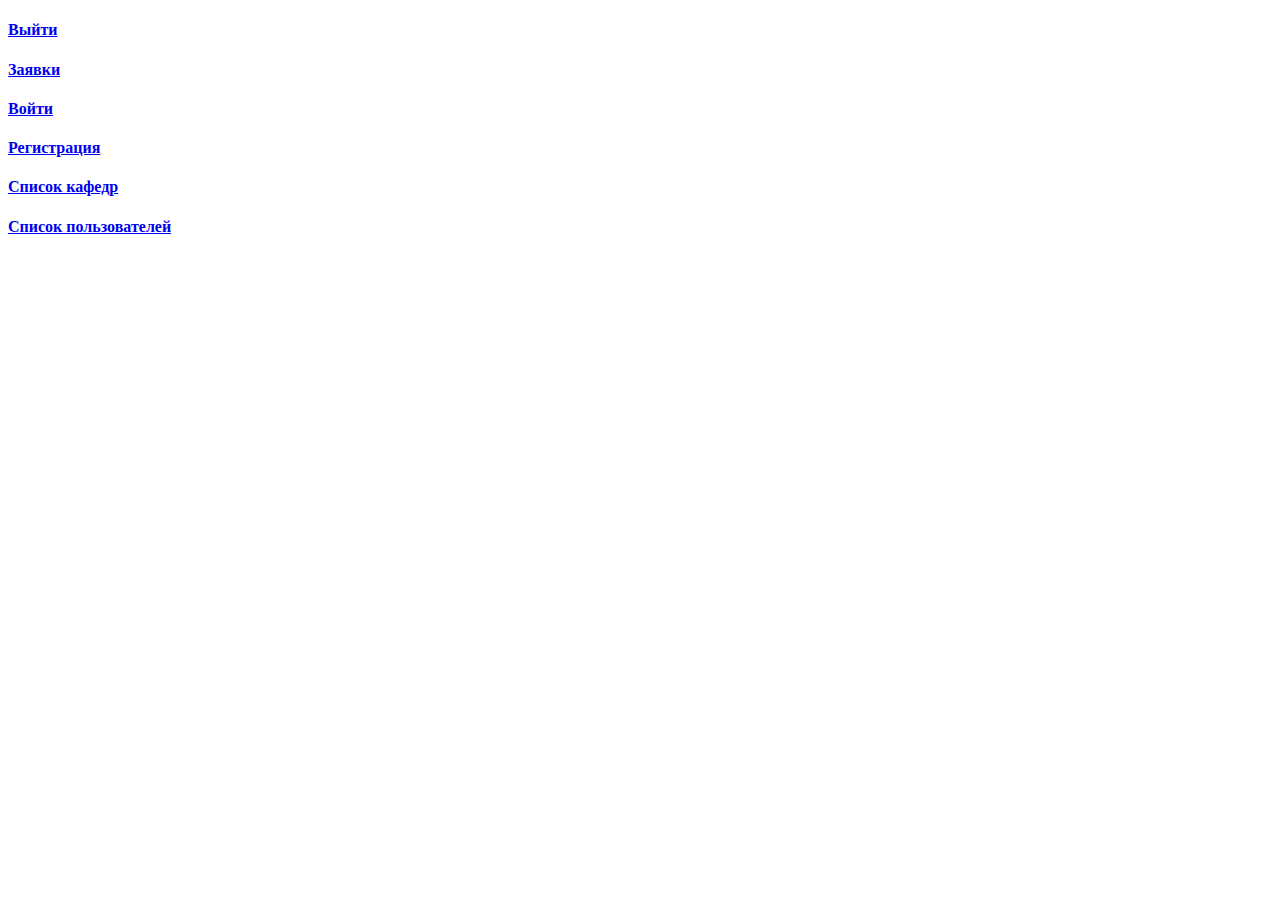
<file: src/main/resources/templates/index.html>
<!DOCTYPE html>
<html lang="en"
      xmlns:th="http://www.thymeleaf.org"
      xmlns:sec="http://www.thymeleaf.org/extras/spring-security">
<head>
  <meta charset="UTF-8">
  <title>Collection of applications</title>
  <link rel="stylesheet" th:href="@{/css/style.css}"/>
</head>
<body>
  <div sec:authorize="isAuthenticated()">
    <h3>
      <a href="/user/update">
        <label th:text="${#authentication.getPrincipal().getUsername()}"></label>
      </a>
    </h3>
    <h4>
      <a href="/logout">Выйти</a>
    </h4>
  </div>

  <h4>
    <a href="/application/all">Заявки</a>
  </h4>

  <div sec:authorize="!isAuthenticated()">
    <h4>
      <a href="/login">Войти</a>
    </h4>
    <h4>
      <a href="/registration">Регистрация</a>
    </h4>
  </div>

  <div sec:authorize="hasRole('ADMIN')">
    <h4>
      <a href="/department/all">Список кафедр</a>
    </h4>
    <h4>
      <a href="/user/all">Список пользователей</a>
    </h4>
  </div>
</body>
</html>
</file>
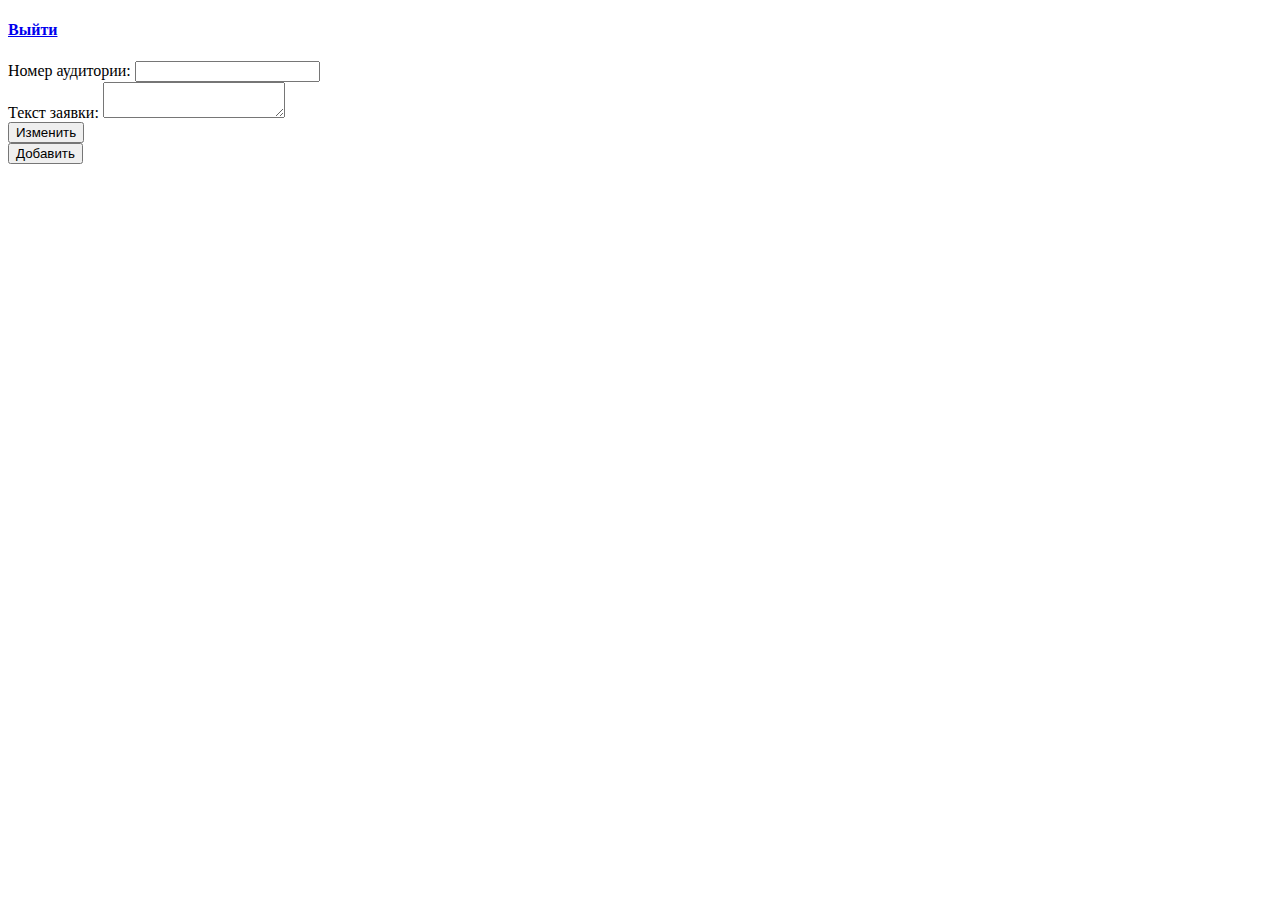
<file: src/main/resources/templates/addApplication.html>
<!DOCTYPE html>
<html lang="en"
      xmlns:th="http://www.thymeleaf.org"
      xmlns:sec="http://www.thymeleaf.org/extras/spring-security">
<head>
  <meta charset="UTF-8"/>
  <title>new application</title>
  <link rel="stylesheet" th:href="@{/css/style.css}"/>
</head>
<body>
  <div sec:authorize="isAuthenticated()">
    <h3>
      <a href="/user/update">
        <label th:text="${#authentication.getPrincipal().getUsername()}"></label>
      </a>
    </h3>
    <h4>
      <a href="/logout">Выйти</a>
    </h4>
  </div>
  <form th:action="@{/application/add}" method="post">
    <div th:if="${appForm.id != null}">
      <label>
        <input type="hidden" th:field="${appForm.id}"/>
      </label>
    </div>
    <div>
      <label>
        Номер аудитории:
        <input type="text" th:field="${appForm.audienceNumber}" required="required" pattern="[0-6][0-5]\d{2}"/>
      </label>
      <label class="form-field-error" th:if="${#fields.hasErrors('appForm.audienceNumber')}" th:errors="*{appForm.audienceNumber}"></label>
    </div>
    <div>
      <label>
        Текст заявки:
        <textarea type="text" th:field="${appForm.text}"></textarea>
      </label>
      <span th:if="${appError != null}">
        <label class="form-field-error" th:text="${appError}"></label>
      </span>
    </div>
    <div th:if="${appForm.id != null}">
      <button type="submit" onclick="return confirm('Вы уверены?')">Изменить</button>
    </div>
    <div th:unless="${appForm.id != null}">
      <button type="submit">Добавить</button>
    </div>
  </form>

</body>
</html>
</file>
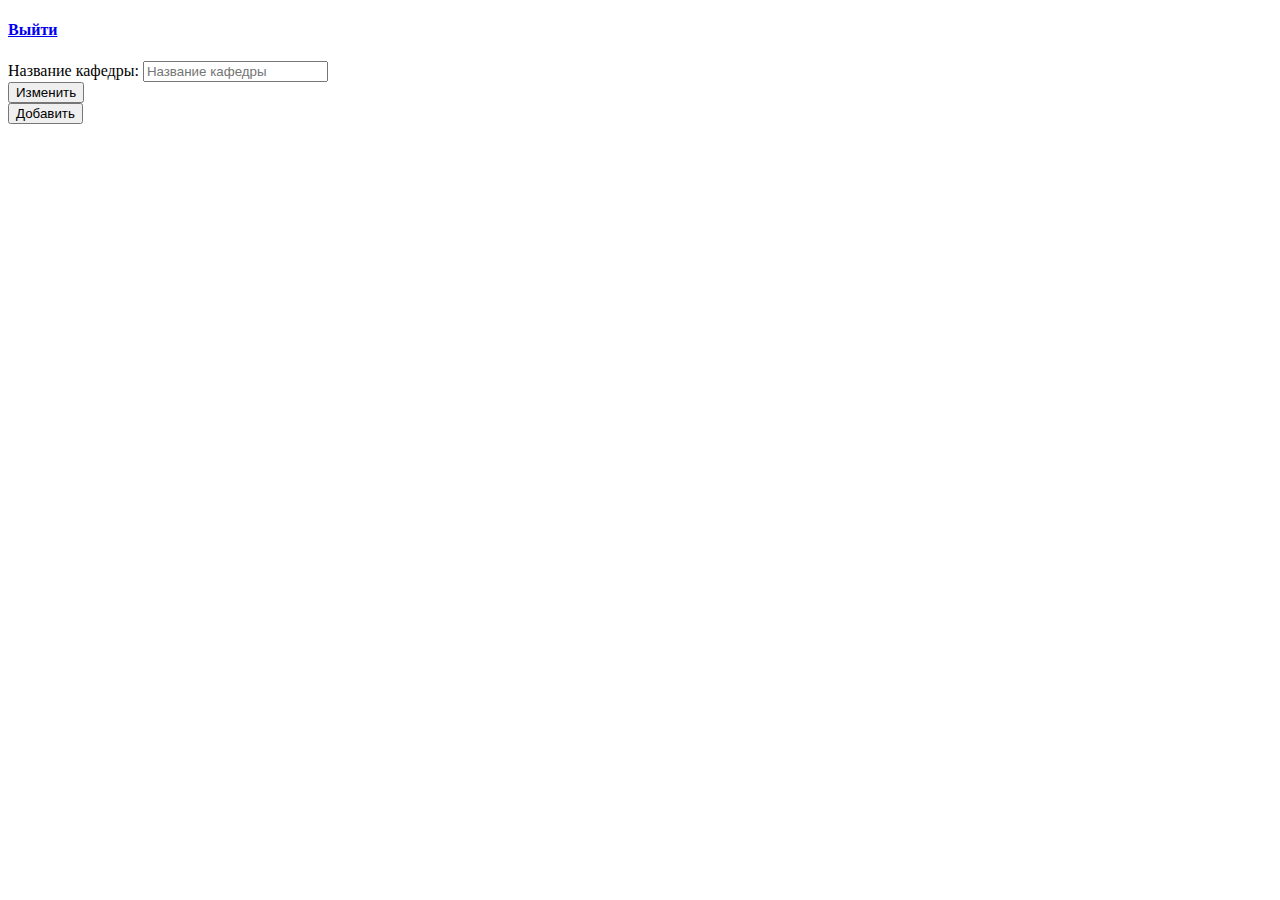
<file: src/main/resources/templates/addDepartment.html>
<!DOCTYPE html>
<html lang="en"
      xmlns:th="http://www.thymeleaf.org"
      xmlns:sec="http://www.thymeleaf.org/extras/spring-security">
<head>
    <meta charset="UTF-8">
    <title>new department</title>
    <link rel="stylesheet" th:href="@{/css/style.css}"/>
</head>
<body>
    <div sec:authorize="isAuthenticated()">
        <h3>
            <a href="/user/update">
                <label th:text="${#authentication.getPrincipal().getUsername()}"></label>
            </a>
        </h3>
        <h4>
            <a href="/logout">Выйти</a>
        </h4>
    </div>

    <form th:action="@{/department/save}" method="post">
        <div th:if="${departmentForAdd.id != null}">
            <label>
                <input type="hidden" th:field="${departmentForAdd.id}"/>
            </label>
        </div>
        Название кафедры:
            <label>
                <input type="text" th:field="${departmentForAdd.name}" placeholder="Название кафедры" required minlength="2">
            </label>
            <label class="form-field-error" th:if="${#fields.hasErrors('departmentForAdd.name')}" th:errors="*{departmentForAdd.name}" ></label>
        <div th:if="${departmentForAdd.id != null}">
            <button type="submit" onclick="return confirm('Вы уверены?')">Изменить</button>
        </div>
        <div th:unless="${departmentForAdd.id != null}">
            <button type="submit">Добавить</button>
        </div>
    </form>
</body>
</html>
</file>
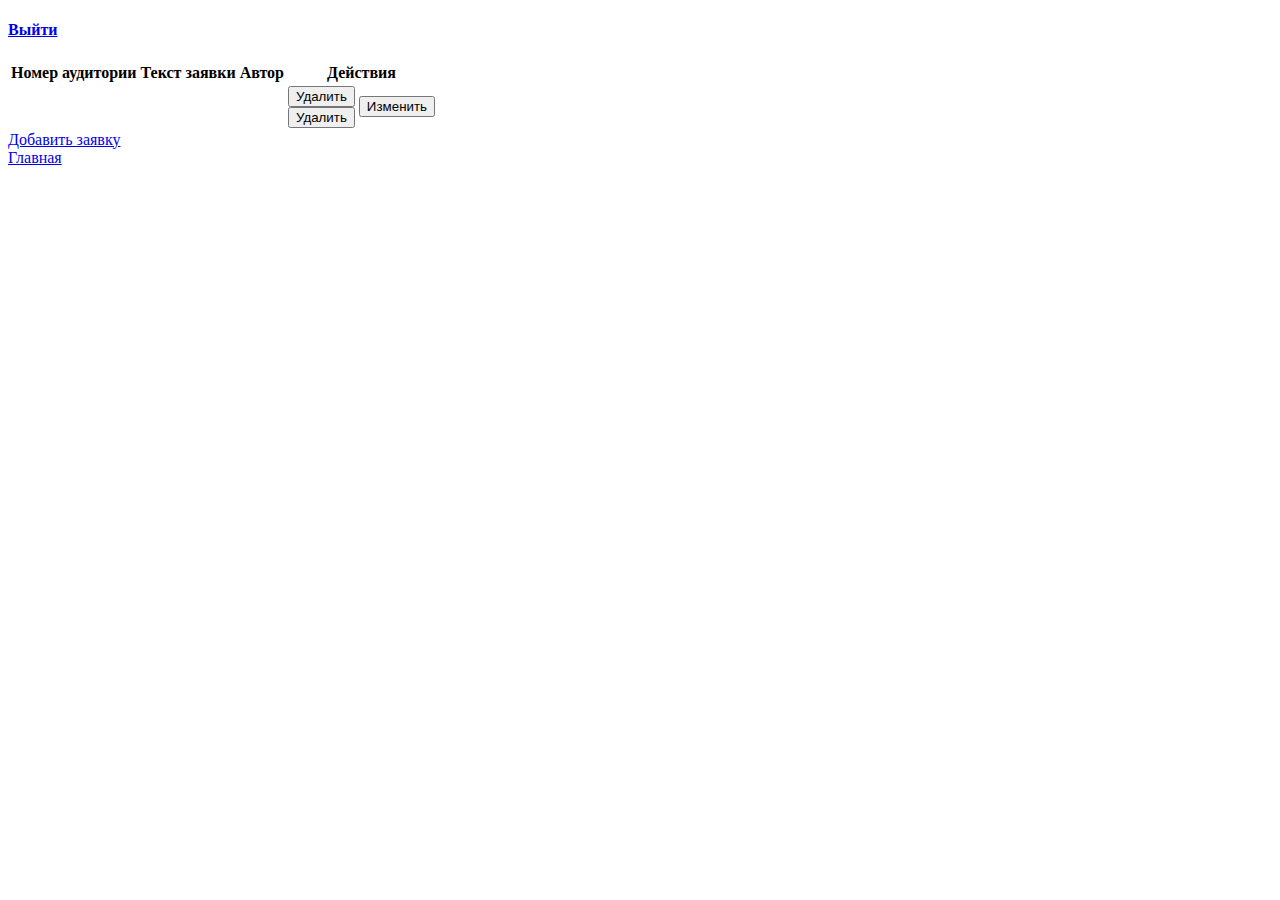
<file: src/main/resources/templates/allApplications.html>
<!DOCTYPE html>
<html lang="en"
      xmlns:th="http://www.thymeleaf.org"
      xmlns:sec="http://www.thymeleaf.org/extras/spring-security">
<head>
  <meta charset="UTF-8"/>
  <title>Applications</title>
  <link rel="stylesheet" th:href="@{/css/style.css}"/>
</head>
<body>
  <div sec:authorize="isAuthenticated()">
    <h3>
      <a href="/user/update">
        <label th:text="${#authentication.getPrincipal().getUsername()}"></label>
      </a>
    </h3>
    <h4>
      <a href="/logout">Выйти</a>
    </h4>
  </div>
  <table>
    <tr>
      <th>Номер аудитории</th>
      <th>Текст заявки</th>
      <th colspan="2">Автор</th>
      <sec:authorize access="isAuthenticated()">
        <th colspan="2">Действия</th>
      </sec:authorize>
    </tr>

    <tr th:each="app: ${allApplications}">
      <td><span th:text="${app.audienceNumber}"></span></td>
      <td><span th:text="${app.text}"></span></td>
      <td><span th:text="${app.user.firstName}"></span></td>
      <td><span th:text="${app.user.lastName}"></span></td>

      <div th:if="${user != null}">
        <td>
          <div sec:authorize="hasRole('ADMIN')">
            <form th:action="@{/application/all}" method="post">
              <input type="hidden" name="applicationId" th:value="${app.id}"/>
              <input type="hidden" name="action" value="delete"/>
              <button type="submit" onclick="return confirm('Вы уверены?')">Удалить</button>
            </form>
          </div>

          <div sec:authorize="!hasRole('ADMIN')">
            <div th:if="${app.user.id.equals(user.id)}">
              <form action="/application/all" method="post">
                <input type="hidden" name="applicationId" th:value="${app.id}"/>
                <input type="hidden" name="action" value="delete"/>
                <button type="submit" onclick="return confirm('Вы уверены?')">Удалить</button>
              </form>
            </div>
          </div>
        </td>

        <div th:if="${app.user.id.equals(user.id)}">
          <td>
            <form th:action="@{/application/update}">
              <input type="hidden" name="appId" th:value="${app.id}"/>
              <button>Изменить</button>
            </form>
          </td>
        </div>
      </div>
    </tr>
  </table>
  <div sec:authorize="isAuthenticated()">
    <a href="/application/add">Добавить заявку</a>
  </div>
  <a href="/">Главная</a>
</body>
</html>
</file>
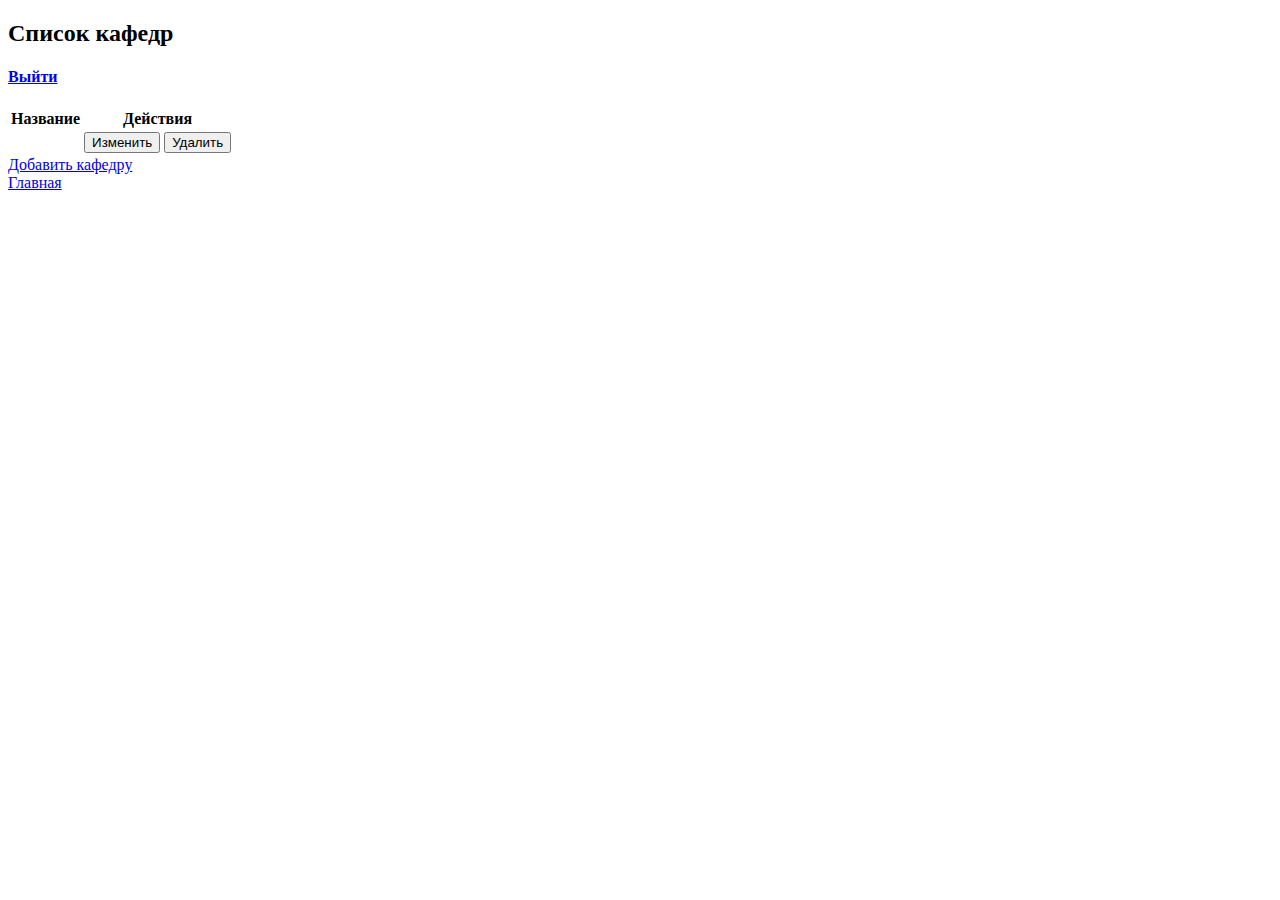
<file: src/main/resources/templates/allDepartment.html>
<!DOCTYPE html>
<html lang="en"
      xmlns:th="http://www.thymeleaf.org"
      xmlns:sec="http://www.thymeleaf.org/extras/spring-security">
<head>
  <meta charset="UTF-8"/>
  <title>Departments</title>
  <link rel="stylesheet" th:href="@{/css/style.css}"/>
</head>
<body>
  <h2>Список кафедр</h2>
  <div sec:authorize="isAuthenticated()">
    <h3>
      <a href="/user/update">
        <label th:text="${#authentication.getPrincipal().getUsername()}"></label>
      </a>
    </h3>
    <h4>
      <a href="/logout">Выйти</a>
    </h4>
  </div>
  <table>
    <tr>
      <th>Название</th>
      <th colspan="2">Действия</th>
    </tr>
    <tr th:each="department: ${allDepartments}">
      <td th:text="${department.name}"></td>
      <td>
        <form th:action="@{/department/update}">
          <input type="hidden" name="departmentId" th:value="${department.id}"/>
          <button>Изменить</button>
        </form>
      </td>
      <td>
        <form th:action="@{/department/all}" method="post">
          <input type="hidden" name="departmentId" th:value="${department.id}"/>
          <input type="hidden" name="action" value="delete"/>
          <button type="submit" onclick="return confirm('Вы уверены?')">Удалить</button>
        </form>
      </td>
    </tr>
  </table>
  <div sec:authorize="isAuthenticated()">
    <a href="/department/add">Добавить кафедру</a>
  </div>
  <a href="/">Главная</a>

</body>
</html>
</file>
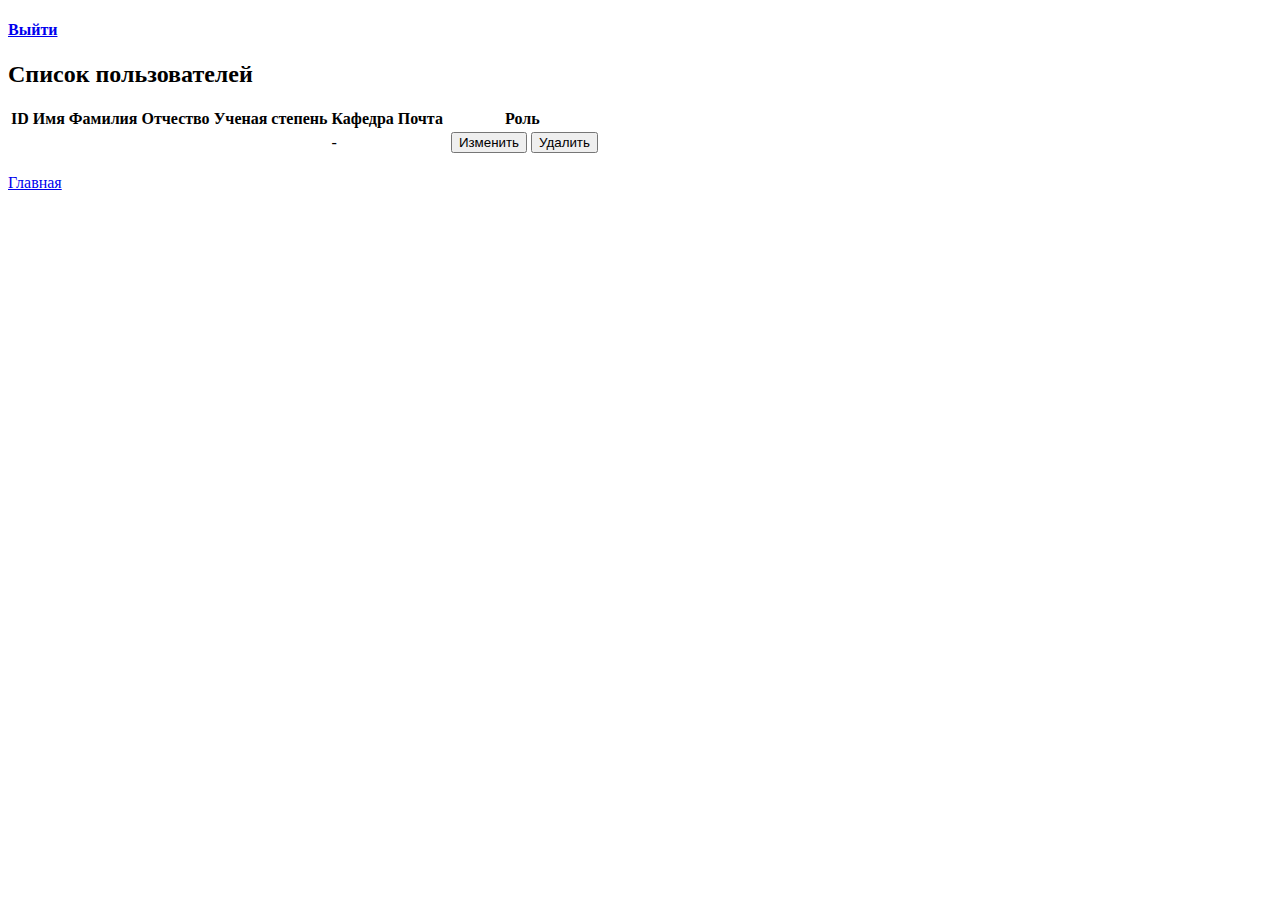
<file: src/main/resources/templates/allUsers.html>
<!DOCTYPE html>
<html lang="en"
      xmlns:th="http://www.thymeleaf.org"
      xmlns:sec="http://www.thymeleaf.org/extras/spring-security">
<head>
  <meta charset="UTF-8"/>
  <title>Users</title>
  <link rel="stylesheet" th:href="@{/css/style.css}"/>
</head>
<body>
  <div sec:authorize="isAuthenticated()">
    <h3>
      <a href="/user/update">
        <label th:text="${#authentication.getPrincipal().getUsername()}"></label>
      </a>
    </h3>

    <h4>
      <a href="/logout">Выйти</a>
    </h4>
  </div>

  <h2>Список пользователей</h2>

  <table>
    <tr>
      <th>ID</th>
      <th>Имя</th>
      <th>Фамилия</th>
      <th>Отчество</th>
      <th>Ученая степень</th>
      <th>Кафедра</th>
      <th>Почта</th>
      <th colspan="3">Роль</th>
    </tr>
    <tr th:each="user: ${users}">
      <td><span th:text="${user.id}"></span></td>
      <td><span th:text="${user.firstName}"></span></td>
      <td><span th:text="${user.lastName}"></span></td>
      <td><span th:text="${user.middleName}"></span></td>
      <td><span th:text="${user.academicDegree.name}"></span></td>
      <td>
        <span th:if="${user.department == null}">-</span>
        <span th:unless="${user.department == null}">
          <span th:text="${user.department.name}"></span>
        </span>
      </td>
      <td><span th:text="${user.email}"></span></td>
      <td>
        <span th:each="role : ${user.roles}"
              th:text="${role.name}"></span>
      </td>
      <div th:if="${!user.roles.contains(role)}">
        <td>
          <form th:action="@{/user/changeRole}" method="get">
            <input type="hidden" name="userId" th:value="${user.id}"/>
            <input type="hidden" name="action" value="changeRole"/>
            <button type="submit">Изменить</button>
          </form>
        </td>
        <td>
          <form th:action="@{/user/all}" method="post">
            <input type="hidden" name="userId" th:value="${user.id}"/>
            <input type="hidden" name="action" value="delete"/>
            <button type="submit" onclick="return confirm('Вы уверены?')">Удалить</button>
          </form>
        </td>
      </div>
    </tr>

  </table>
  <br/>
  <a href="/">Главная</a>

</body>
</html>
</file>
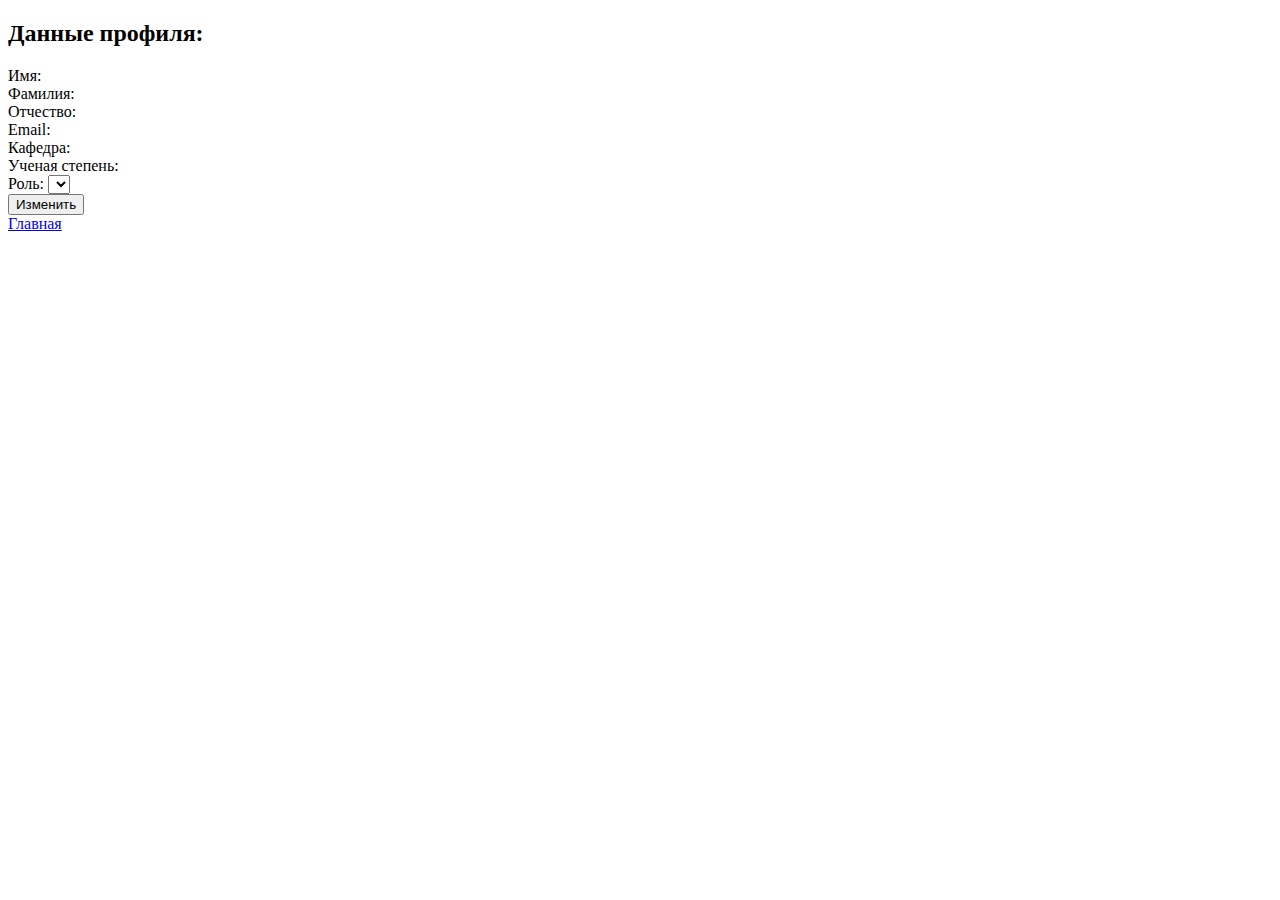
<file: src/main/resources/templates/changeRole.html>
<!DOCTYPE html>
<html lang="en">
<head>
  <meta charset="UTF-8">
  <title>Profile</title>
  <link rel="stylesheet" th:href="@{/css/style.css}"/>
</head>
<body>
<form th:action="@{/user/changeRole}" method="post">
  <label>
    <input type="hidden" th:field="${userForm.id}"/>
  </label>

  <h2>Данные профиля: </h2>
  <div>
    Имя: <span th:text="${userForm.firstName}"></span>
    <label>
      <input type="hidden" th:field="${userForm.firstName}"/>
    </label>
  </div>
  <div>
    Фамилия: <span th:text="${userForm.lastName}"></span>
    <label>
      <input type="hidden" th:field="${userForm.lastName}"/>
    </label>
  </div>
  <div>
    Отчество: <span th:text="${userForm.middleName}"></span>
    <label>
      <input type="hidden" th:field="${userForm.middleName}"/>
    </label>
  </div>
  <div>
    Email: <span th:text="${userForm.email}"></span>
    <label>
      <input type="hidden" th:field="${userForm.email}"/>
    </label>
  </div>
  <div>
    Кафедра: <span th:text="${userForm.department.name}"></span>
    <label>
      <input type="hidden" th:field="${userForm.department}"/>
    </label>
  </div>
  <div>
    Ученая степень: <span th:text="${userForm.academicDegree.name}"></span>
    <label>
      <input type="hidden" th:field="${userForm.academicDegree}"/>
    </label>
  </div>
  <div>
    Роль:
    <label>
      <select class="roles" th:field="${userForm.roles}">
        <option th:each="role : ${roles}"
                th:value="${role.id}"
                th:text="${role.name}">
        </option>
      </select>
    </label>
  </div>
  <div>
    <label>
      <input type="hidden" th:field="${userForm.password}"/>
    </label>
  </div>

  <button type="submit" onclick="return confirm('Вы уверены?')">Изменить</button>
</form>

<a href="/">Главная</a>
</body>
</html>
</file>
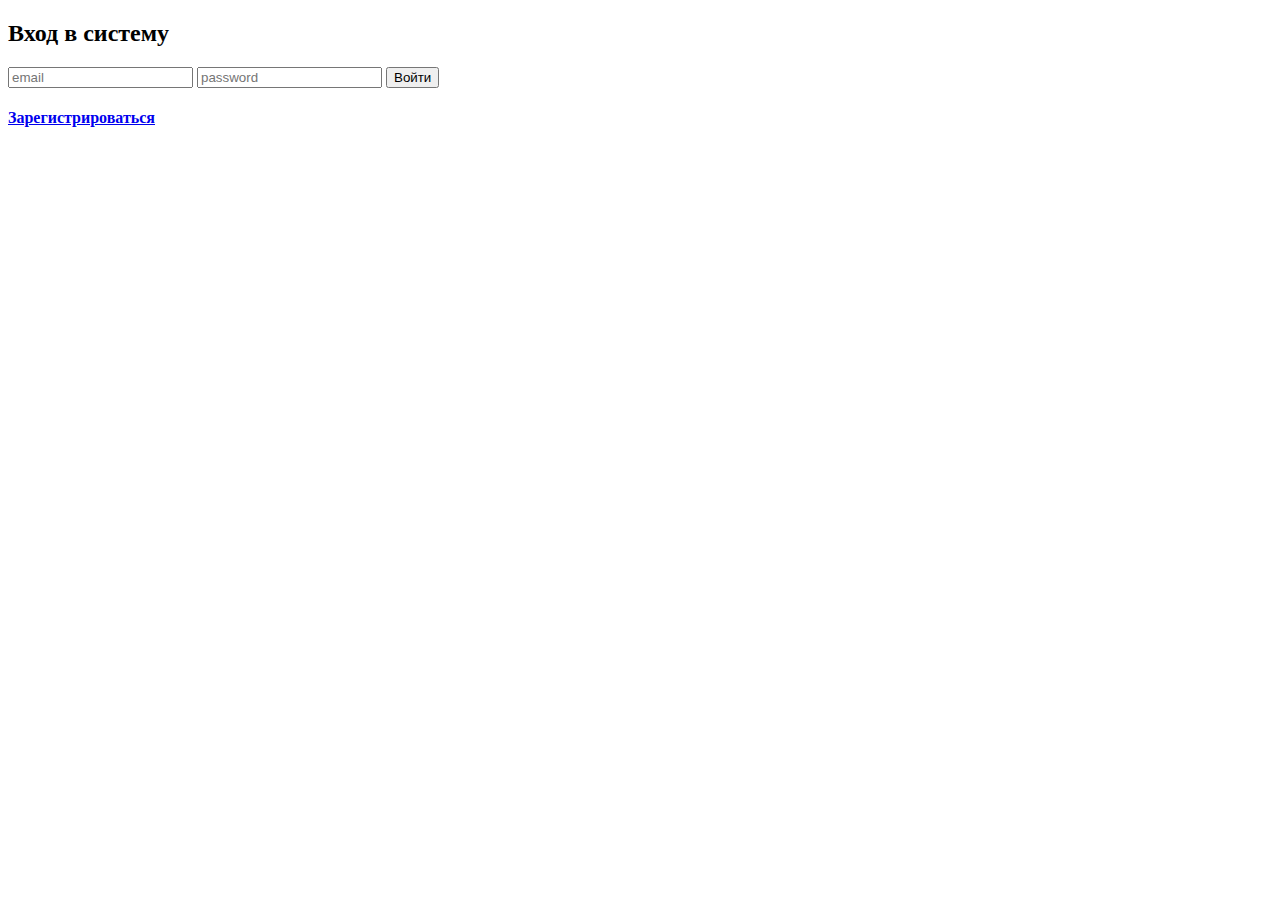
<file: src/main/resources/templates/login.html>
<!DOCTYPE html>
<html lang="en">
<head>
    <meta charset="UTF-8">
    <title>login</title>
    <link rel="stylesheet" th:href="@{/css/style.css}"/>
</head>
<body>
<h2>Вход в систему</h2>
<div>
    <form method="POST" action="/login">
        <label>
            <input name="email" type="text" placeholder="email"/>
        </label>
        <label>
            <input name="password" type="password" placeholder="password"/>
        </label>
        <button type="submit">Войти</button>
        <h4><a href="/registration">Зарегистрироваться</a></h4>
    </form>
</div>
</body>
</html>
</file>
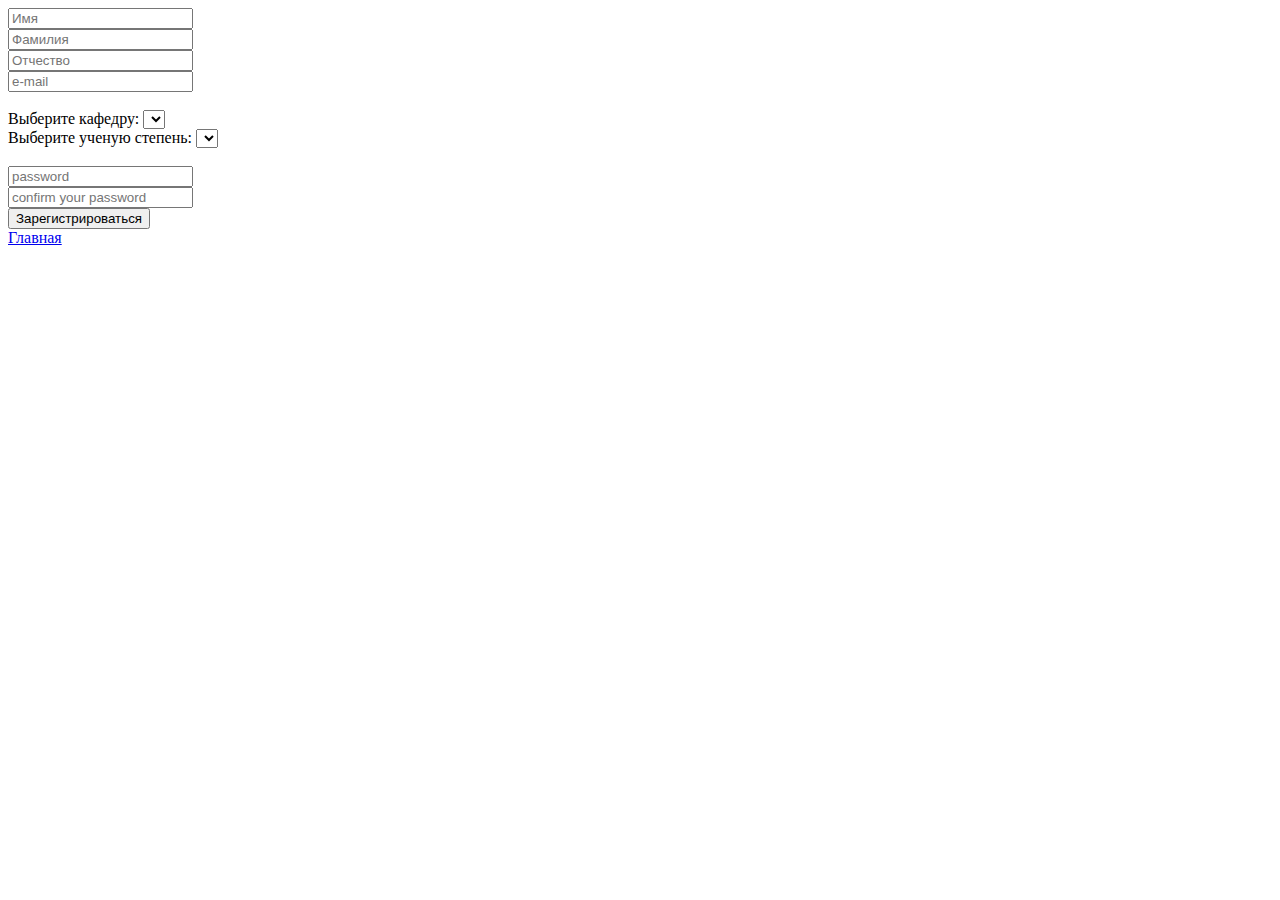
<file: src/main/resources/templates/registration.html>
<!DOCTYPE html>
<html lang="en">
<head>
    <meta charset="UTF-8">
    <title>registration</title>
    <link rel="stylesheet" th:href="@{/css/style.css}"/>
</head>
<body>
    <form th:action="@{/registration}" method="post">
        <div>
            <label>
                <input type="text" placeholder="Имя" th:field="${userForm.firstName}" required minlength="2" maxlength="50"/>
            </label>
            <label class="form-field-error" th:if="${#fields.hasErrors('userForm.firstName')}" th:errors="*{userForm.firstName}" ></label>
        </div>
        <div>
            <label>
                <input type="text" placeholder="Фамилия" th:field="${userForm.lastName}" required minlength="2" maxlength="50"/>
            </label>
            <label class="form-field-error" th:if="${#fields.hasErrors('userForm.lastName')}" th:errors="*{userForm.lastName}"></label>
        </div>
        <div>
            <label>
                <input type="text" placeholder="Отчество" th:field="${userForm.middleName}" required minlength="2" maxlength="50"/>
            </label>
            <label class="form-field-error" th:if="${#fields.hasErrors('userForm.middleName')}" th:errors="*{userForm.middleName}"></label>
        </div>
        <div>
            <label>
                <input type="text" placeholder="e-mail" th:field="${userForm.email}" pattern="^[a-zA-Z0-9_!#$%&'*+/=?`{|}~^.-]+@[a-zA-Z0-9.-]+$"/>
            </label>
            <label class="form-field-error"  th:if="${#fields.hasErrors('userForm.email')}" th:errors="*{userForm.email}"></label>
            <span th:if="${emailError != null}">
                <label class="form-field-error" th:text="${emailError}"></label>
            </span>
        </div>
        <br>
        <div>
            Выберите кафедру:
            <label>
                <select class="department" th:field="${userForm.department}">
                    <option th:each="department : ${departmentList}"
                            th:value="${department.id}"
                            th:text="${department.name}">
                    </option>
                </select>
            </label>
        </div>
        <div>
            Выберите ученую степень:
            <label>
                <select class="department" th:field="${userForm.academicDegree}">
                    <option th:each="academicDegree : ${academicDegreeList}"
                            th:value="${academicDegree.id}"
                            th:text="${academicDegree.name}">
                    </option>
                </select>
            </label>
        </div>
        <br>
        <div>
            <label>
                <input type="password" placeholder="password" th:field="${userForm.password}" required minlength="4" maxlength="50"/>
            </label>
        </div>
        <div>
            <label>
                <input type="password" placeholder="confirm your password" th:field="${userForm.passwordConfirm}" required minlength="4" maxlength="50"/>
            </label>
            <span th:if="${passwordError != null}">
                <label class="form-field-error" th:text="${passwordError}"></label>
            </span>
        </div>

        <button type="submit">Зарегистрироваться</button>
    </form>

    <a href="/">Главная</a>
</body>
</html>
</file>
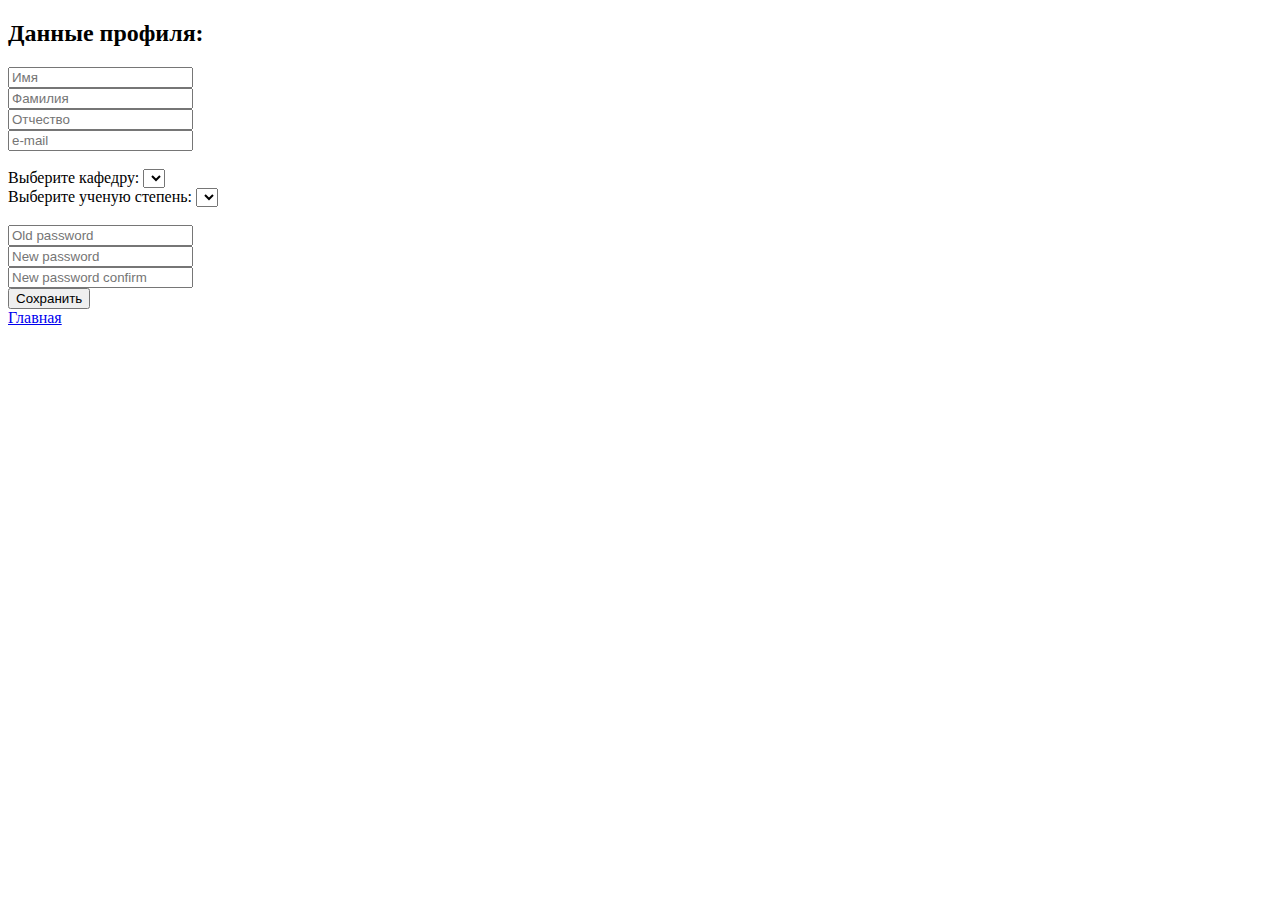
<file: src/main/resources/templates/updateUser.html>
<!DOCTYPE html>
<html lang="en">
<head>
  <meta charset="UTF-8">
  <title>Profile</title>
  <link rel="stylesheet" th:href="@{/css/style.css}"/>
</head>
<body>
  <form th:action="@{/user/update}" method="post">
    <label>
      <input type="hidden" th:field="${userForm.id}"/>
    </label>

    <h2>Данные профиля: </h2>
    <div>
      <label>
        <input type="text" placeholder="Имя" th:field="${userForm.firstName}" required minlength="2" maxlength="50"/>
      </label>
      <label class="form-field-error" th:if="${#fields.hasErrors('userForm.firstName')}" th:errors="*{userForm.firstName}" ></label>
    </div>
    <div>
      <label>
        <input type="text" placeholder="Фамилия" th:field="${userForm.lastName}" required minlength="2" maxlength="50"/>
      </label>
      <label class="form-field-error" th:if="${#fields.hasErrors('userForm.lastName')}" th:errors="*{userForm.lastName}"></label>
    </div>
    <div>
      <label>
        <input type="text" placeholder="Отчество" th:field="${userForm.middleName}" required minlength="2" maxlength="50"/>
      </label>
      <label class="form-field-error" th:if="${#fields.hasErrors('userForm.middleName')}" th:errors="*{userForm.middleName}"></label>
    </div>
    <div>
      <label>
        <input type="text" placeholder="e-mail" th:field="${userForm.email}" pattern="^[a-zA-Z0-9_!#$%&'*+/=?`{|}~^.-]+@[a-zA-Z0-9.-]+$"/>
      </label>
      <label class="form-field-error"  th:if="${#fields.hasErrors('userForm.email')}" th:errors="*{userForm.email}"></label>
      <span th:if="${emailChangeError != null}">
        <label class="form-field-error" th:text="${emailChangeError}"></label>
      </span>
    </div>
    <br>
    <div>
      Выберите кафедру:
      <label>
        <select class="department" th:field="${userForm.department}">
          <option th:each="department : ${cathedraList}"
                  th:value="${department.id}"
                  th:text="${department.name}">
          </option>
        </select>
      </label>
    </div>
    <div>
      Выберите ученую степень:
      <label>
        <select class="department" th:field="${userForm.academicDegree}">
          <option th:each="academicDegree : ${academicDegreeList}"
                  th:value="${academicDegree.id}"
                  th:text="${academicDegree.name}">
          </option>
        </select>
      </label>
    </div>
    <br>
    <div>
      <label>
        <input type="password" placeholder="Old password" th:field="${userForm.password}" required minlength="4" maxlength="50"/>
      </label>
    </div>
    <div>
      <label>
        <input type="password" placeholder="New password" th:field="${userForm.passwordToChange}"/>
      </label>
    </div>
    <div>
      <label>
        <input type="password" placeholder="New password confirm" th:field="${userForm.passwordConfirm}"/>
      </label>
      <span th:if="${passwordError != null}">
        <label class="form-field-error" th:text="${passwordError}"></label>
      </span>
    </div>

    <button type="submit">Сохранить</button>
  </form>

  <a href="/">Главная</a>
</body>
</html>
</file>
